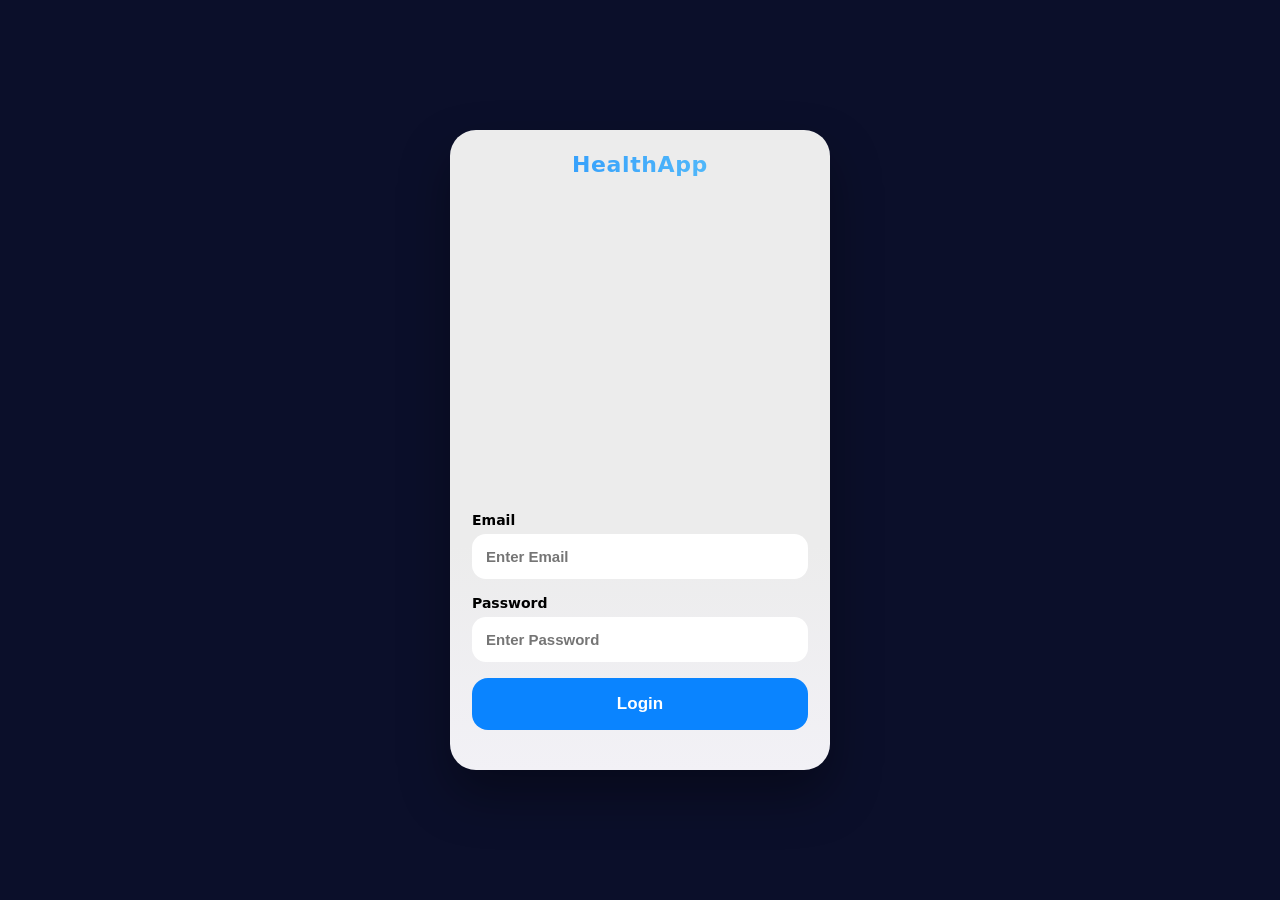
<file: healthapp/index.html>
<!DOCTYPE html>
<html lang="en">
<head>
  <meta charset="UTF-8" />
  <meta name="viewport" content="width=device-width, initial-scale=1.0" />
  <title>HealthApp</title>
  <link rel="stylesheet" href="styles/style.css" />
</head>

<body>

<!-- =====================
     LOGIN PAGE
===================== -->
<div class="login-container" id="loginPage">

  <div class="app-title">HealthApp</div>

  <!-- RABBIT LAYER -->
  <div class="rabbit-layer">
    <video id="rabbitIdle" class="rabbit active"
      autoplay muted loop playsinline
      src="assets/animations/rabbit-animation-sit.mp4"></video>

    <video id="rabbitSuccess" class="rabbit"
      muted playsinline
      src="assets/animations/rabbit-animation-smile.mp4"></video>

    <video id="rabbitError" class="rabbit"
      muted playsinline
      src="assets/animations/rabbit-animation-sad.mp4"></video>
  </div>

  <div id="fireworks" class="fireworks"></div>
  <div id="successToast" class="success-toast"></div>

  <!-- LOGIN FORM -->
  <div class="content">
    <div class="form-area">
      <div class="form-glass">

        <label>Email</label>
        <div class="input-wrap">
          <input id="username" type="email" placeholder="Enter Email" autocomplete="off" />
          <img id="rabbitCaret" class="rabbit-caret" src="assets/ui/rabbit-caret.png" />
        </div>

        <label>Password</label>
        <div class="input-wrap">
          <input id="password" type="password" placeholder="Enter Password" autocomplete="off" />
          <img id="rabbitCaretPassword" class="rabbit-caret" src="assets/ui/rabbit-caret.png" />
        </div>

        <button id="loginBtn">Login</button>

      </div>
    </div>
  </div>
</div>

<!-- =====================
     HOME PAGE
===================== -->
<div class="home-container hidden" id="homePage">

  <div class="home-header">
    <h2>Welcome 👋</h2>
    <p>Your Health Overview</p>
  </div>

  <div class="home-cards">

    <div class="health-card">
      <img src="assets/icons/heart.png" class="health-icon" />
      <div>
        <h3>Heart Rate</h3>
        <p>72 bpm</p>
      </div>
    </div>

    <div class="health-card">
      <img src="assets/icons/steps.png" class="health-icon" />
      <div>
        <h3>Steps</h3>
        <p>4,320</p>
      </div>
    </div>

    <!-- WATER CARD -->
    <div class="health-card water-card">
      <img src="assets/icons/water.png" class="health-icon" />
      <div>
        <h3>Water Intake</h3>
        <p>1.8 L</p>
      </div>
    </div>

  </div>
</div>

<!-- =====================
     WATER PAGE
===================== -->
<div class="water-page hidden" id="waterPage">

  <div class="water-header">
    <h2>Water Intake</h2>
    <p id="waterPercent">80%</p>
  </div>

  <!-- ✨ Smooth human container -->
  <div class="water-body">
    <div class="human-card">
      <object
        id="waterSvg"
        type="image/svg+xml"
        data="assets/water/human.svg">
      </object>
    </div>
  </div>

  <button class="back-btn" id="backToHome">← Back</button>
</div>

<script src="scripts/script.js"></script>
</body>
</html>
</file>
<file: healthapp/styles/style.css>
*{
  margin:0;
  padding:0;
  box-sizing:border-box;
}

body{
  min-height:100vh;
  display:flex;
  justify-content:center;
  align-items:center;
  background:#0b0f2a;
  font-family:system-ui,-apple-system;
}

/* CARD */
.login-container{
  width:380px;
  height:640px;
  border-radius:26px;
  overflow:hidden;
  position:relative;
  background:linear-gradient(#ececec 65%, #f2f1f6);
  box-shadow:0 25px 50px rgba(0,0,0,.35);
}

/* APP TITLE */
.app-title{
  position:absolute;
  top:22px;
  width:100%;
  text-align:center;
  font-size:22px;
  font-weight:800;
  letter-spacing:.6px;
  background:linear-gradient(90deg,#0a84ff,#5ac8fa);
  background-clip:text;
  -webkit-background-clip:text;
  color:transparent;
  -webkit-text-fill-color:transparent;
  z-index:5;
  opacity:.9;
}

/* 🐰 RABBIT */
.rabbit-layer{
  position:absolute;
  inset:0;
  z-index:1;
}

.rabbit{
  position:absolute;
  inset:0;
  width:100%;
  height:100%;
  object-fit:contain;
  object-position:center -60px;
  opacity:0;
  transition:opacity .45s ease;
  will-change:opacity;
  backface-visibility:hidden;
  transform:translateZ(0);
}

.rabbit.active{
  opacity:1;
}

/* LOGIN */
.content{
  position:relative;
  z-index:3;
  padding:22px;
}

.form-area{
  margin-top:360px;
}

/* .form-glass{
  background:rgba(255,255,255,.25);
  backdrop-filter:blur(14px);
  border-radius:22px;
  padding:20px;
  box-shadow:0 10px 30px rgba(0,0,0,.25);
} */

.form-glass label{
  font-size:14px;
  font-weight:600;
  margin-bottom:6px;
  display:block;
}

.form-glass input{
  width:100%;
  padding:14px;
  border-radius:14px;
  border:none;
  margin-bottom:16px;
  font-size:15px;
  font-weight:600;
  outline:none;
}

.form-glass button{
  width:100%;
  padding:16px;
  border:none;
  border-radius:16px;
  background:#0a84ff;
  color:#fff;
  font-size:17px;
  font-weight:700;
}

/* 🎆 FIREWORKS */
.fireworks{
  position:absolute;
  inset:0;
  pointer-events:none;
  z-index:20;
}

.rocket{
  position:absolute;
  bottom:-40px;
  width:4px;
  height:120px;
  background:linear-gradient(to top,#fff,transparent);
  animation:rocketFly 1.3s ease-out forwards;
}

@keyframes rocketFly{
  to{transform:translateY(var(--rise));opacity:0;}
}

.spark{
  position:absolute;
  width:5px;
  height:5px;
  border-radius:50%;
  animation:skyBurst 2.6s ease-out forwards;
}

@keyframes skyBurst{
  to{transform:translate(var(--x),var(--y));opacity:0;}
}

/* TOAST */
.success-toast{
  position:absolute;
  left:50%;
  top:52%;
  transform:translate(-50%,20px);
  padding:14px 24px;
  border-radius:20px;
  color:#fff;
  font-weight:700;
  font-size:16px;
  opacity:0;
  z-index:30;
  pointer-events:none;
}

.success-toast.show{
  animation:toastFloat 4s ease-out forwards;
}

.success-toast.success{
  background:rgba(46,204,113,.9);
}

.success-toast.error{
  background:rgba(231,76,60,.9);
}

@keyframes toastFloat{
  0%{opacity:0;transform:translate(-50%,20px);}
  15%{opacity:1;transform:translate(-50%,0);}
  75%{opacity:1;transform:translate(-50%,-10px);}
  100%{opacity:0;transform:translate(-50%,-60px);}
}

/* =====================
   🐰 EMAIL RABBIT CARET
===================== */

.input-wrap{
  position:relative;
}

#username{
  caret-color:transparent;
}

.rabbit-caret{
  position:absolute;
  top:35%;
  left:5px;
  width:42px;
  height:42px;
  transform:translateY(-55%);
  pointer-events:none;
  display:none;
}

.rabbit-caret.hop{
  animation:rabbitHop .18s ease;
}

@keyframes rabbitHop{
  0%{transform:translateY(-55%)}
  50%{transform:translateY(-75%)}
  100%{transform:translateY(-55%)}
}

/* =====================
   HIDE PLACEHOLDER ON FOCUS
===================== */

.form-glass input::placeholder{
  transition:opacity .15s ease;
}

.form-glass input:focus::placeholder{
  opacity:0;
}

/* =====================
   HOME PAGE
===================== */

.hidden {
  display: none;
}

.home-container {
  width: 380px;
  height: 640px;
  border-radius: 26px;
  background: linear-gradient(#f8f9ff, #eef1f7);
  box-shadow: 0 25px 50px rgba(0,0,0,.35);
  padding: 24px;
  position: relative;
  z-index: 10;
}

.home-header {
  text-align: center;
  margin-bottom: 24px;
}

.home-header h2 {
  font-size: 22px;
  font-weight: 800;
}

.home-header p {
  font-size: 14px;
  opacity: 0.7;
}

.home-cards {
  display: flex;
  flex-direction: column;
  gap: 16px;
}

.health-card {
  background: #fff;
  border-radius: 26px;
  padding: 26px;
  min-height: 110px;
  display: flex;
  align-items: center;
  cursor: pointer;
  pointer-events: auto;
  gap: 22px;
  box-shadow: 0 14px 30px rgba(0,0,0,.15);
}

.health-card img {
  width: 42px;
  height: 42px;
}

.health-card h3 {
  font-size: 18px;
  font-weight: 700;
}

.health-card p {
  font-size: 18px;
  font-weight: 800;
  color: #0a84ff;
}

.health-icon {
  width: 28px;
  height: 28px;
  object-fit: contain;
}

/* =====================
   WATER PAGE
===================== */

.water-page {
  width: 380px;
  height: 640px;
  border-radius: 26px;
  background: linear-gradient(#f8f9ff, #eef1f7);
  box-shadow: 0 25px 50px rgba(0,0,0,.35);
  padding: 20px;
}

.water-header {
  text-align: center;
  margin-bottom: 10px;
}

.water-header h2 {
  font-size: 22px;
  font-weight: 800;
}

.water-header p {
  font-size: 20px;
  font-weight: 800;
  color: #00a8cc;
}

.water-body {
  display: flex;
  justify-content: center;
}

.water-body object {
  width: 220px;
  height: 440px;
}

.back-btn {
  margin-top: 10px;
  width: 100%;
  padding: 14px;
  border-radius: 16px;
  border: none;
  background: #0a84ff;
  color: #fff;
  font-size: 16px;
  font-weight: 700;
}

#loginPage.hidden {
  display: none !important;
}

/* =====================
   SMOOTH HUMAN CARD
===================== */

.human-card {
  width: 240px;
  height: 460px;
  margin: 0 auto;
  border-radius: 26px;

  background: linear-gradient(
    180deg,
    rgba(255,255,255,0.95),
    rgba(255,255,255,0.75)
  );

  backdrop-filter: blur(14px);
  -webkit-backdrop-filter: blur(14px);

  box-shadow:
    0 20px 40px rgba(0,0,0,0.15),
    inset 0 0 0 1px rgba(255,255,255,0.6);

  display: flex;
  justify-content: center;
  align-items: center;
}

.human-card object {
  width: 200px;
  height: 420px;
}
</file>
